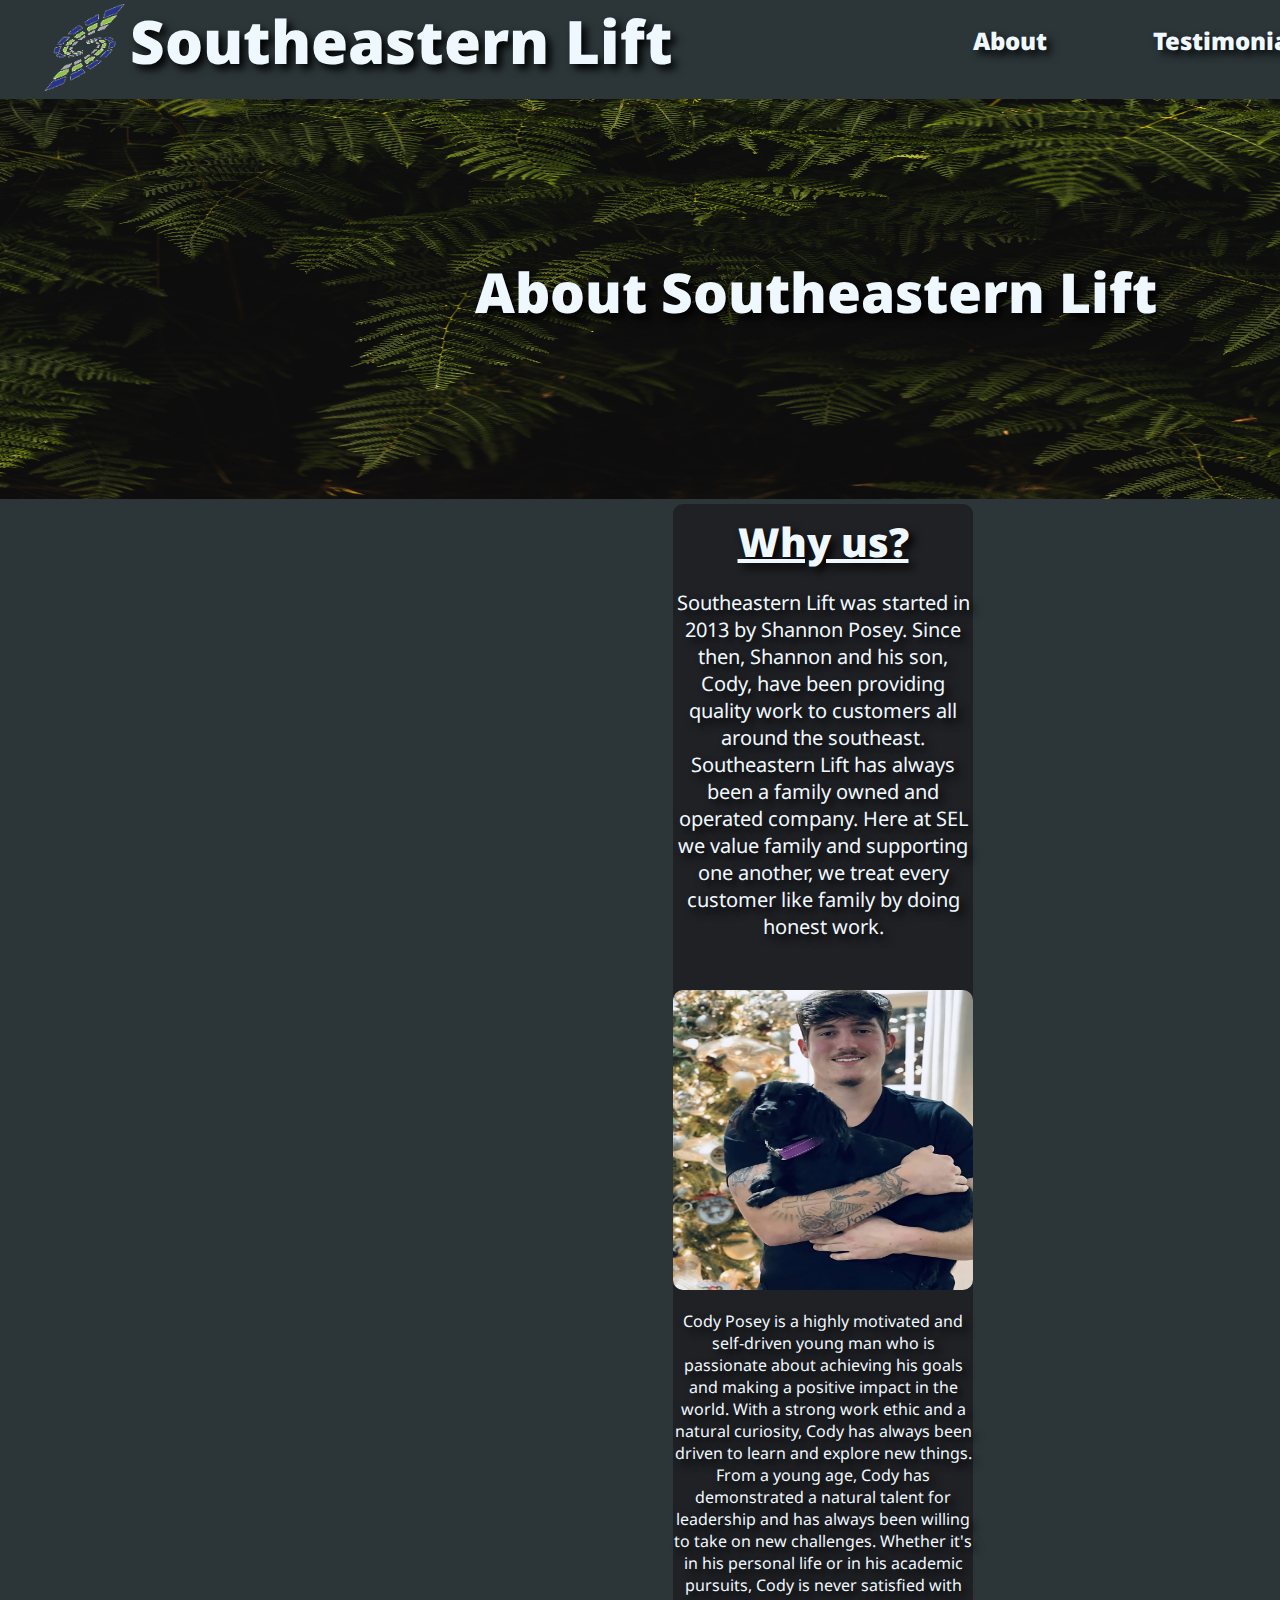
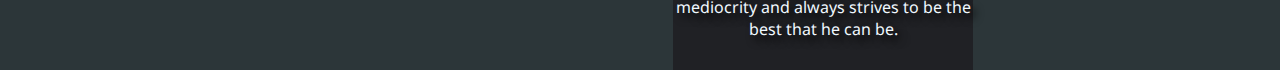
<file: about.html>
<!DOCTYPE html>
<html lang="en">
  <head>
    <meta charset="UTF-8" />
    <meta http-equiv="X-UA-Compatible" content="IE=edge" />
    <meta name="viewport" content="width=device-width, initial-scale=1.0" />
    <link rel="stylesheet" href="about.css" />
    <title>About</title>
  </head>
  <body>
    <div class="body-wrapper">
      <div class="grid-container">
        <nav class="logo-text">
          <span>Southeastern Lift</span>
        </nav>
        <section class="grid-logo">
          <a href="index.html"
            ><img id="logo" src="codylogo.png" alt="Southeastern Lifts Logo"
          /></a>
        </section>
        <section class="nav-additional">
          <a href="about.html"><span id="about">About</span></a>
          <span><a href="testimonials.html">Testimonials</a></span>
          <a href="contact.html"><span id="contact">Contact</span> </a>
        </section>
        <div class="about-bg">
          <img id="about-bg-img" src="testimonial-bg.jpg" />
        </div>
        <main class="header-main">
          <div class="text-wrapper">
            <span id="head-text">About Southeastern Lift</span>
          </div>
        </main>
        <div class="cody-image">
          <img id="cod-img-edit" src="codydog.jpeg" />
        </div>
        <div class="cody-img-text">
          <div class="cody-img-text-wrapper">
            <span>
              Cody Posey is a highly motivated and self-driven young man who is
              passionate about achieving his goals and making a positive impact
              in the world. With a strong work ethic and a natural curiosity,
              Cody has always been driven to learn and explore new things. From
              a young age, Cody has demonstrated a natural talent for leadership
              and has always been willing to take on new challenges. Whether
              it's in his personal life or in his academic pursuits, Cody is
              never satisfied with mediocrity and always strives to be the best
              that he can be.
            </span>
          </div>
        </div>
        <section class="why-grid">
          <h1 id="lefttext">Why us?</h1>
          <p id="supportleft">
            Southeastern Lift was started in 2013 by Shannon Posey. Since then,
            Shannon and his son, Cody, have been providing quality work to
            customers all around the southeast. Southeastern Lift has always
            been a family owned and operated company. Here at SEL we value
            family and supporting one another, we treat every customer like
            family by doing honest work.
          </p>
        </section>
      </div>
    </div>
  </body>
</html>
</file>
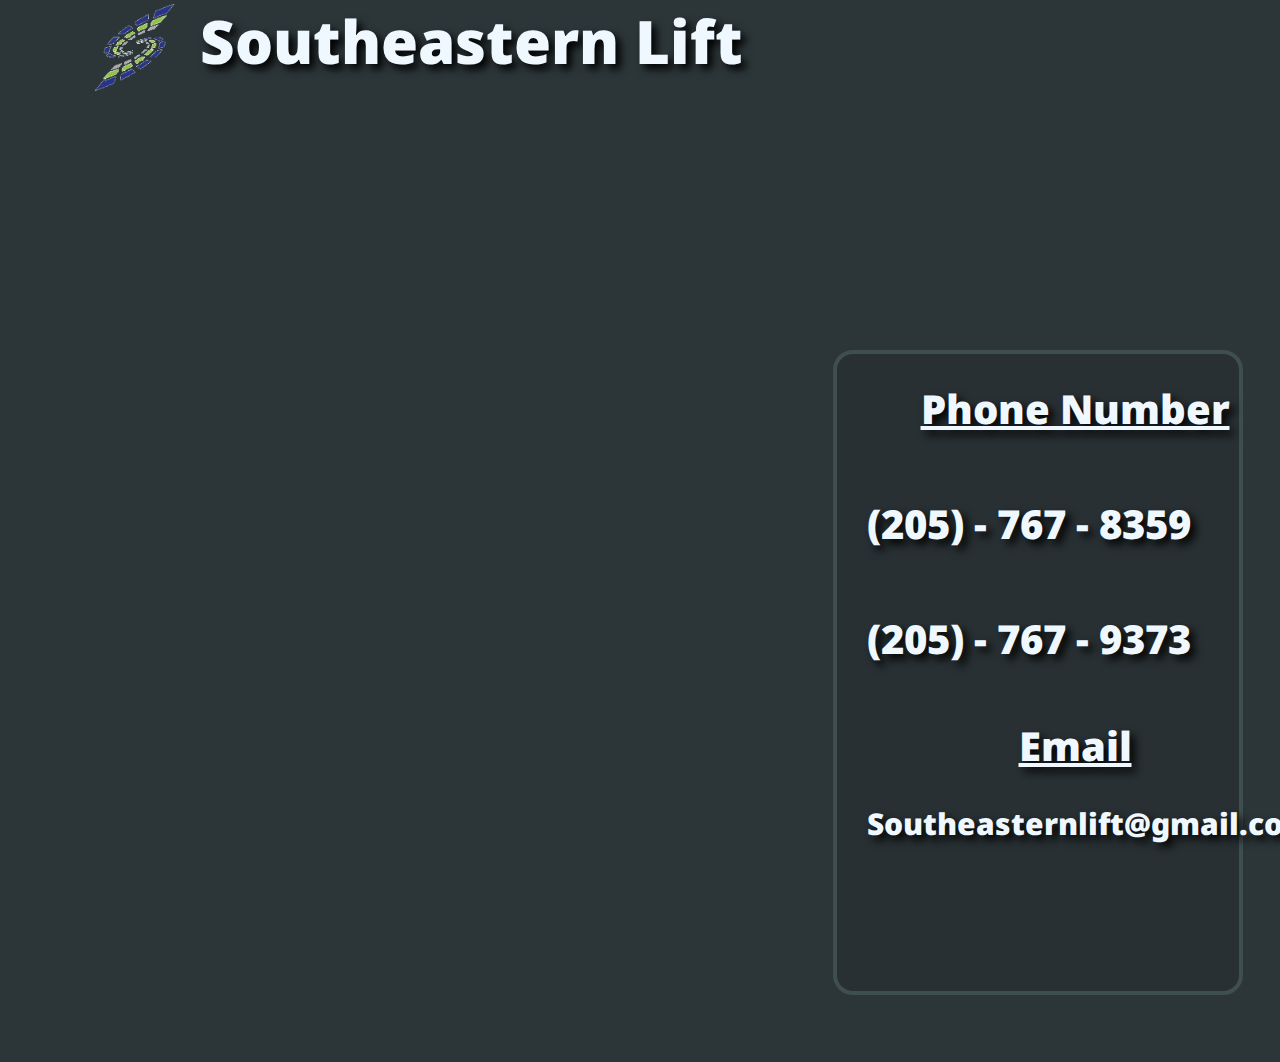
<file: contact.html>
<!DOCTYPE html>
<html lang="en">
  <head>
    <meta charset="UTF-8" />
    <meta http-equiv="X-UA-Compatible" content="IE=edge" />
    <meta name="viewport" content="width=device-width, initial-scale=1.0" />
    <link rel="stylesheet" href="contact.css" />
    <title>About</title>
  </head>
  <body>
    <div class="body-wrapper">
      <div class="grid-container">
        <nav class="logo-text">
          <span>Southeastern Lift</span>
        </nav>
        <section class="grid-logo">
          <a href="index.html"
            ><img id="logo" src="codylogo.png" alt="Southeastern Lifts Logo"
          /></a>
        </section>
        <section class="nav-additional">
          <a href="about.html"><span id="about">About</span></a>
          <span><a href="testimonials.html">Testimonials</a></span>
        </section>
        <section class="contact-grid">
          <div class="inside-contact-grid-top">
            <h1>Phone Number</h1>
            <p id="shannon-phone">(205) - 767 - 8359</p>
            <p id="cody-phone">(205) - 767 - 9373</p>
          </div>
          <div class="inside-contact-grid-bottom">
            <section class="text-wrapper">
              <span>Email</span>
            </section>
            <section class="text-wrapper2">
              <span id="email-address">Southeasternlift@gmail.com</span>
            </section>
          </div>
        </section>
      </div>
    </div>
  </body>
</html>
</file>
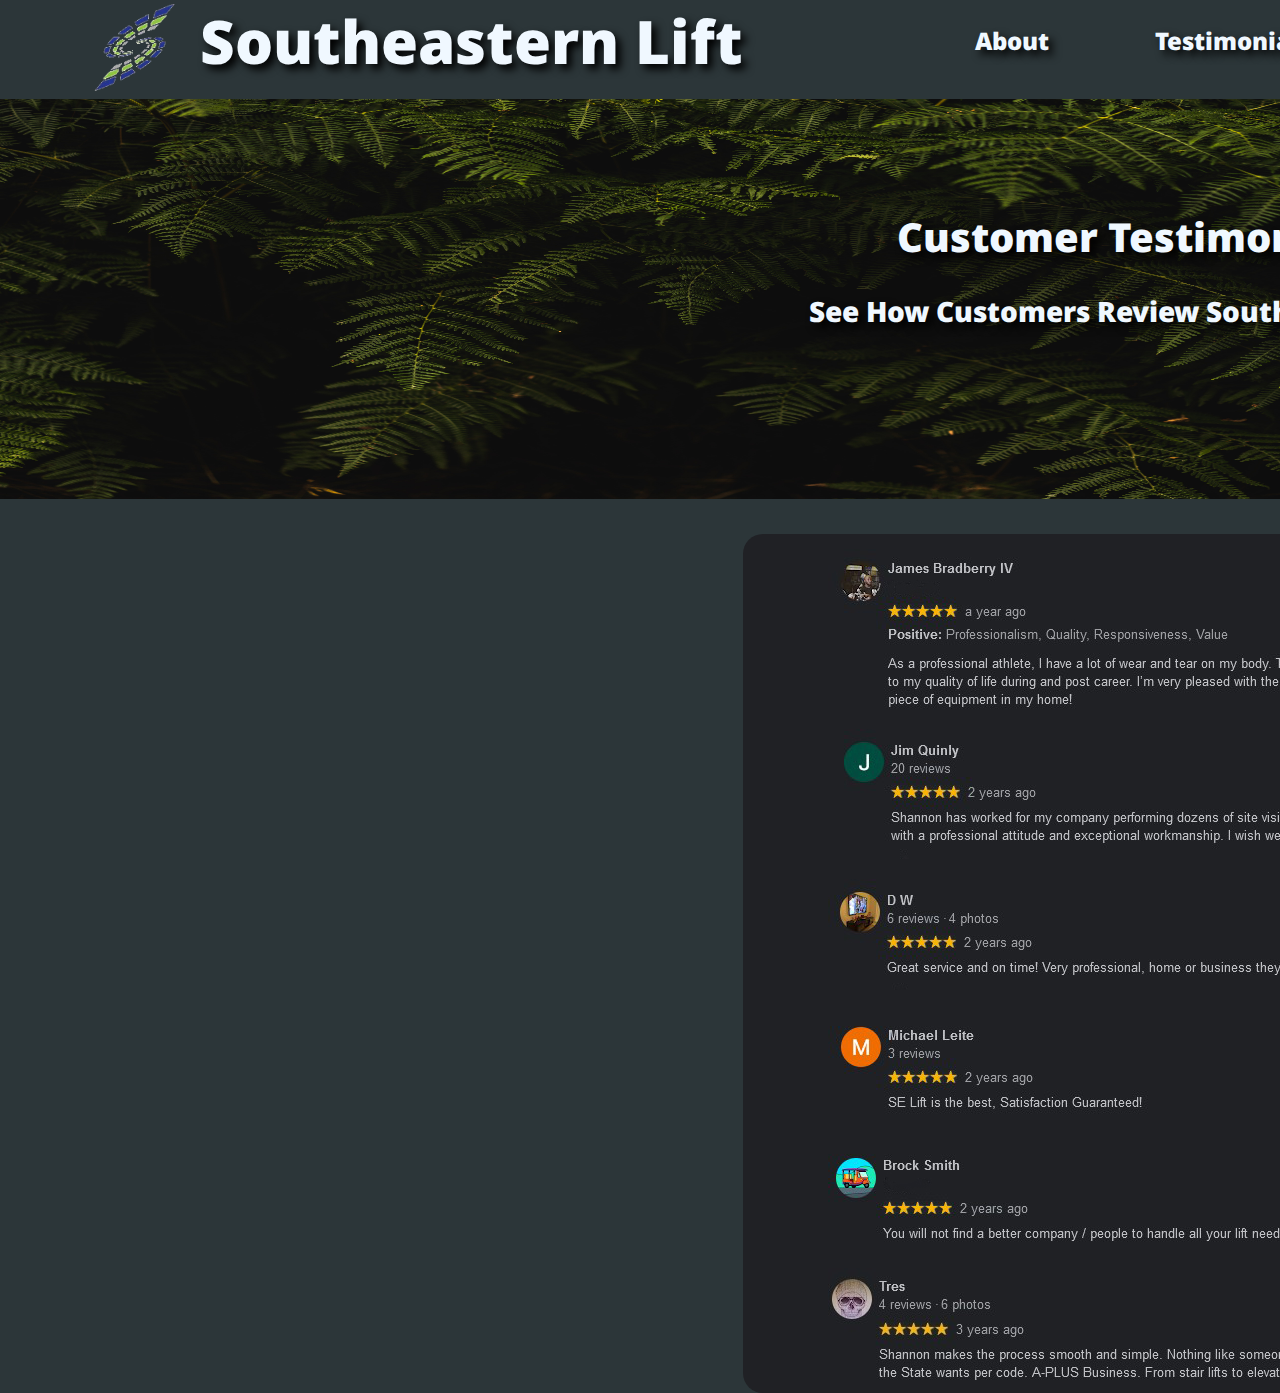
<file: testimonials.html>
<!DOCTYPE html>
<html lang="en">
  <head>
    <meta charset="UTF-8" />
    <meta http-equiv="X-UA-Compatible" content="IE=edge" />
    <meta name="viewport" content="width=device-width, initial-scale=1.0" />
    <link rel="stylesheet" href="testimonials.css" />
    <title>Testimonials</title>
  </head>
  <body>
    <div class="body-wrapper">
      <div class="grid-container">
        <nav class="logo-text">
          <a href="#">Southeastern Lift</a>
        </nav>
        <section class="grid-logo">
          <a href="index.html"
            ><img id="logo" src="codylogo.png" alt="Southeastern Lifts Logo"
          /></a>
        </section>
        <section class="nav-additional">
          <a href="about.html"><span id="about">About</span></a>
          <span><a href="testimonials.html">Testimonials</a></span>
          <a href="contact.html"><span id="contact">Contact</span> </a>
        </section>
        <section class="testimonials-bg">
          <img id="test-img" src="testimonial-bg.jpg" />
        </section>
        <section class="text-wrapper">
          <h1>Customer Testimonials</h1>
          <p>See How Customers Review Southeastern Lift</p>
        </section>
        <section class="testimonials-imgs">
          <img id="review1" src="review1.jpg" />
          <img id="review2" src="review2.jpg" />
          <img id="review3" src="review3.jpg" />
          <img id="review4" src="review4.jpg" />
          <img id="review5" src="review5.jpg" />
          <img id="review6" src="review6.jpg" />
        </section>
      </div>
    </div>
  </body>
</html>
</file>
<file: about.css>
@import url("https://fonts.googleapis.com/css?family=Noto+Sans&display=swap");

body {
  margin: 0;
  height: 100vh;
  font-family: "Noto Sans", sans-serif;
  background: #2c3639;
}

a:link {
  text-decoration: none;
  color: aliceblue;
}

a:visited {
  text-decoration: none;
  color: aliceblue;
}

a:active {
  text-decoration: none;
  color: aliceblue;
}

.grid-container {
  display: grid;
  grid-template-columns: 1fr auto 1fr 1fr;
  grid-template-rows: 0.9fr auto auto 7fr;
  height: 100vh;
}

nav {
  grid-column: 1 / 2;
  grid-row: 1 / 2;
}

.grid-logo {
  grid-column: 1 / 2;
  grid-row: 1 / 1;
}

#logo {
  height: 90px;
  padding-left: 40px;
  padding-top: 4px;
}

.logo-text {
  padding-left: 130px;
  width: 100%;
  text-align: left;
  font-size: 60px;
  font-weight: 900;
  white-space: nowrap;
  text-shadow: 5px 5px 8px black;
  color: aliceblue;
}

.nav-additional {
  grid-column: 3 / 3;
  grid-row: 1 / 2;
  text-align: center;
  word-spacing: 100px;
  font-size: 24px;
  padding-top: 24px;
  padding-right: 100px;
  font-weight: 900;
  white-space: nowrap;
  text-shadow: 5px 5px 8px black;
  color: aliceblue;
}

.header-main {
  grid-column: 1 / 4;
  grid-row: 2 / 2;
  text-align: center;
  padding-top: 65px;
}

.about-bg {
  grid-column: 1 / 4;
  grid-row: 2 / 2;
}

#about-bg-img {
  height: 400px;
  width: 100%;
}

.text-wrapper {
  grid-column: 2 / 2;
  grid-row: 2 / 2;
  text-align: center;
  background-size: cover;
  padding-top: 90px;
  padding-left: 200px;
}

h1 {
  color: aliceblue;
  font-weight: 900;
  text-shadow: 5px 5px 8px black;
  font-size: 40px;
  margin-top: 20px;
}

#head-text {
  color: aliceblue;
  font-weight: 900;
  text-shadow: 5px 5px 8px black;
  font-size: 55px;
  padding-right: 180px;
}

.why-grid {
  grid-column: 2 / 2;
  grid-row: 3 / 3;
  text-align: center;
  background-color: #202125;
  border-radius: 10px 10px 0px 0px;
}

#lefttext {
  font-size: 40px;
  text-decoration: underline;
  color: aliceblue;
  font-weight: 900;
  margin-top: 10px;
  margin-bottom: 0;
}

#supportleft {
  font-size: 20px;
  color: aliceblue;
  font-weight: 400;
  text-shadow: 5px 5px 8px black;
  margin-bottom: 0px;
}

.cody-image {
  grid-column: 2 / 2;
  grid-row: 4 / 4;
  background-color: #202125;
  border-radius: 0px;
}

#cod-img-edit {
  height: 300px;
  width: 300px;
  display: block;
  margin-left: auto;
  margin-right: auto;
  margin-top: 50px;
  border-radius: 10px;
}

.cody-img-text {
  grid-column: 2 / 2;
  grid-row: 4 / 4;
}

.cody-img-text-wrapper {
  color: aliceblue;
  font-weight: 400;
  text-shadow: 5px 5px 8px black;
  text-align: center;
  margin-top: 370px;
  margin-bottom: 30px;
}

@media only screen and (max-width: 601px) {
  a:link {
    text-decoration: none;
    color: aliceblue;
  }

  a:visited {
    text-decoration: none;
    color: aliceblue;
  }

  a:active {
    text-decoration: none;
    color: aliceblue;
  }

  .body-wrapper {
    overflow-x: auto;
    overflow-y: auto;
  }

  .grid-container {
    display: grid;
    grid-template-columns: 1fr;
    grid-template-rows: 1fr;
    height: 100vh;
  }

  nav {
    grid-column: 1 / 2;
    grid-row: 1 / 2;
  }

  .grid-logo {
    grid-column: 1 / 2;
    grid-row: 1 / 1;
  }

  #logo {
    position: relative;
    top: 5.9px;
    right: 3px;
    height: 50px;
    padding-left: 10px;
    padding-top: 4px;
  }

  .logo-text {
    padding-left: 60px;
    padding-top: 10px;
    width: 100%;
    text-align: left;
    font-size: 34px;
    font-weight: 900;
    white-space: nowrap;
    text-shadow: 5px 5px 8px black;
    color: aliceblue;
    position: relative;
    bottom: 5px;
  }

  .nav-additional {
    position: relative;
    top: 70px;
    left: 5vh;
    grid-column: 1 / 1;
    grid-row: 1 / 2;
    text-align: center;
    word-spacing: 50px;
    font-size: 15px;
    padding-top: 5px;
    padding-right: 250px;
    font-weight: 900;
    text-shadow: 5px 5px 8px black;
    white-space: nowrap;
  }

  .header-main {
    grid-column: 1 / 4;
    grid-row: 2 / 2;
    text-align: center;
    padding-top: 65px;
  }

  .about-bg {
    grid-column: 1 / 4;
    grid-row: 2 / 2;
  }

  #about-bg-img {
    height: 400px;
    width: 100%;
  }

  .text-wrapper {
    grid-column: 1 / 1;
    grid-row: 2 / 2;
    text-align: center;
    background-size: cover;
    padding-top: 90px;
    padding-left: 0px;
    padding-right: 180px;
  }

  h1 {
    color: aliceblue;
    font-weight: 900;
    text-shadow: 5px 5px 8px black;
    font-size: 40px;
    margin-top: 20px;
  }

  #head-text {
    color: aliceblue;
    font-weight: 900;
    text-shadow: 5px 5px 8px black;
    font-size: 30px;
    padding-right: 0px;
  }

  .why-grid {
    grid-column: 1 / 1;
    grid-row: 3 / 3;
    text-align: center;
  }

  #lefttext {
    font-size: 40px;
    text-decoration: underline;
    color: aliceblue;
    font-weight: 900;
    margin-top: 10px;
    margin-bottom: 0;
    margin-right: 150px;
  }

  #supportleft {
    width: 99vw;
    color: aliceblue;
    font-weight: 400;
    text-shadow: 5px 5px 8px black;
    margin-bottom: 0px;
  }

  .cody-image {
    grid-column: 1 / 1;
    grid-row: 4 / 4;
  }

  #cod-img-edit {
    height: 300px;
    width: 300px;
    display: block;
    margin-left: 50px;
    margin-right: auto;
    margin-top: 50px;
  }

  .cody-img-text {
    grid-column: 1 / 1;
    grid-row: 4 / 4;
  }

  .cody-img-text-wrapper {
    color: aliceblue;
    font-weight: 400;
    text-shadow: 5px 5px 8px black;
    text-align: center;
    margin-top: 370px;
    margin-bottom: 30px;
    width: 350px;
    font-size: 15px;
    text-align: left;
    margin-left: 15px;
  }
}
</file>
<file: contact.css>
@import url("https://fonts.googleapis.com/css?family=Noto+Sans&display=swap");

body {
  margin: 0;
  height: 100vh;
  font-family: "Noto Sans", sans-serif;
  background: #2c3639;
}

a:link {
  text-decoration: none;
  color: aliceblue;
}

a:visited {
  text-decoration: none;
  color: aliceblue;
}

a:active {
  text-decoration: none;
  color: aliceblue;
}
.grid-container {
  display: grid;
  grid-template-columns: 1fr 1fr;
  grid-template-rows: 1fr 1fr 1fr;
  height: 100vh;
}

nav {
  grid-column: 1 / 2;
  grid-row: 1 / 2;
}

.grid-logo {
  grid-column: 1 / 2;
  grid-row: 1 / 1;
}

#logo {
  height: 90px;
  padding-left: 90px;
  padding-top: 4px;
}

.logo-text {
  padding-left: 200px;
  width: 100%;
  text-align: left;
  font-size: 60px;
  font-weight: 900;
  white-space: nowrap;
  text-shadow: 5px 5px 8px black;
  color: aliceblue;
}

.nav-additional {
  grid-column: 3 / 3;
  grid-row: 1 / 2;
  text-align: center;
  word-spacing: 200px;
  font-size: 24px;
  padding-top: 24px;
  padding-right: 100px;
  font-weight: 900;
  text-shadow: 5px 5px 8px black;
}

.contact-grid {
  background: #283033;
  border: 4px solid #3f4e4f;
  height: 60%;
  width: 70%;
  margin-top: 350px;
  margin-left: 90px;
  border-radius: 20px;
  display: grid;
  grid-template-columns: 1fr;
  grid-template-rows: 1fr 1fr;
  position: relative;
}

.inside-contact-grid-top {
  grid-column: 1 / 1;
}

h1 {
  text-align: center;
  color: aliceblue;
  font-weight: 900;
  text-shadow: 5px 5px 8px black;
  font-size: 40px;
  padding-top: 0;
  text-decoration: underline;
}

p {
  padding-top: 20px;
  padding-left: 30px;
  font-size: 40px;
  color: aliceblue;
  font-weight: 900;
  text-shadow: 5px 5px 8px black;
}

.inside-contact-grid-bottom {
  grid-column: 1 / 2;
}

.text-wrapper {
  text-align: center;
  padding-top: 12px;
  color: aliceblue;
  font-weight: 900;
  text-shadow: 5px 5px 8px black;
  font-size: 40px;
  text-decoration: underline;
}

.text-wrapper2 {
  padding-top: 30px;
  padding-left: 30px;
  font-size: 30px;
}

#email-address {
  color: aliceblue;
  font-weight: 900;
  text-shadow: 5px 5px 8px black;
}

@media only screen and (max-width: 768px) {
  a:link {
    text-decoration: none;
    color: aliceblue;
  }

  a:visited {
    text-decoration: none;
    color: aliceblue;
  }

  a:active {
    text-decoration: none;
    color: aliceblue;
  }

  .body-wrapper {
    overflow-x: hidden;
    overflow-y: hidden;
    position: relative;
  }

  .grid-container {
    display: grid;
    grid-template-columns: 1fr;
    grid-template-rows: 1fr;
    height: 100vh;
  }

  nav {
    grid-column: 1 / 2;
    grid-row: 1 / 2;
  }

  .grid-logo {
    grid-column: 1 / 2;
    grid-row: 1 / 1;
  }

  #logo {
    position: relative;
    top: 5.9px;
    right: 3px;
    height: 50px;
    padding-left: 10px;
    padding-top: 4px;
  }

  .logo-text {
    padding-left: 60px;
    padding-top: 10px;
    width: 100%;
    text-align: left;
    font-size: 34px;
    font-weight: 900;
    white-space: nowrap;
    text-shadow: 5px 5px 8px black;
    color: aliceblue;
    position: relative;
    bottom: 5px;
  }

  .nav-additional {
    position: relative;
    top: 70px;
    left: 80px;
    grid-column: 1 / 1;
    grid-row: 1 / 2;
    text-align: center;
    word-spacing: 50px;
    font-size: 20px;
    padding-top: 5px;
    padding-right: 200px;
    font-weight: 900;
    text-shadow: 5px 5px 8px black;
    white-space: nowrap;
  }

  .contact-grid {
    grid-column: 1 / 2;
    background: #283033;
    border: 4px solid #3f4e4f;
    height: 65%;
    width: 60%;
    margin-left: 25px;
    border-radius: 20px;
    display: grid;
    grid-template-columns: 1fr;
    grid-template-rows: 1fr 1fr;
    position: relative;
    bottom: 250px;
    left: 32px;
  }

  .inside-contact-grid-top {
    grid-column: 1 / 1;
  }

  h1 {
    text-align: center;
    color: aliceblue;
    font-weight: 900;
    text-shadow: 5px 5px 8px black;
    font-size: 30px;
    padding-top: 0;
    text-decoration: underline;
    position: relative;
    right: 10px;
  }

  p {
    position: relative;
    right: 5px;
    font-size: 24px;
    color: aliceblue;
    font-weight: 900;
    text-shadow: 5px 5px 8px black;
    white-space: nowrap;
  }

  .inside-contact-grid-bottom {
    grid-column: 1 / 2;
  }

  .text-wrapper {
    text-align: center;
    padding-top: 12px;
    color: aliceblue;
    font-weight: 900;
    text-shadow: 5px 5px 8px black;
    font-size: 30px;
    text-decoration: underline;
    position: relative;
    right: 10px;
  }

  #email-address {
    position: relative;
    right: 25px;
    top: 0px;
    font-size: 18px;
    color: aliceblue;
    font-weight: 900;
    text-shadow: 5px 5px 8px black;
  }
}
</file>
<file: testimonials.css>
@import url("https://fonts.googleapis.com/css?family=Noto+Sans&display=swap");

body {
  margin: 0;
  height: 100vh;
  font-family: "Noto Sans", sans-serif;
  background: #2c3639;
}

a:link {
  text-decoration: none;
  color: aliceblue;
}

a:visited {
  text-decoration: none;
  color: aliceblue;
}

a:active {
  text-decoration: none;
  color: aliceblue;
}

.grid-container {
  display: grid;
  grid-template-columns: 1fr 1fr 1fr;
  grid-template-rows: 0.2fr auto 4fr;
  height: 100vh;
}

nav {
  grid-column: 1 / 2;
  grid-row: 1 / 2;
}

.grid-logo {
  grid-column: 1 / 2;
  grid-row: 1 / 1;
}

#logo {
  height: 90px;
  padding-left: 90px;
  padding-top: 4px;
}

.logo-text {
  padding-left: 200px;
  width: 100%;
  text-align: left;
  font-size: 60px;
  font-weight: 900;
  white-space: nowrap;
  text-shadow: 5px 5px 8px black;
  color: aliceblue;
}

.nav-additional {
  grid-column: 2 / 2;
  grid-row: 1 / 2;
  text-align: right;
  word-spacing: 100px;
  font-size: 24px;
  padding-top: 24px;
  padding-right: 10px;
  font-weight: 900;
  white-space: nowrap;
  text-shadow: 5px 5px 8px black;
  color: aliceblue;
}

.testimonials-bg {
  grid-column: 1 / 4;
  grid-row: 2 / 2;
}

#test-img {
  height: 400px;
  width: 100%;
}

.text-wrapper {
  grid-column: 2 / 2;
  grid-row: 2 / 2;
  text-align: center;
  background-size: cover;
}

h1 {
  color: aliceblue;
  font-weight: 900;
  text-shadow: 5px 5px 8px black;
  font-size: 40px;
  margin-top: 110px;
}

p {
  color: aliceblue;
  font-weight: 900;
  text-shadow: 5px 5px 8px black;
  font-size: 28px;
}

.testimonials-imgs {
  grid-column: 2 / 3;
  grid-row: 3 / 3;
  background-color: #202125;
  border-radius: 20px;
  margin-top: 30px;
}

#review1 {
  margin-left: 85px;
  margin-top: 15px;
}

#review2 {
  margin-left: 85px;
  margin-top: 15px;
}

#review3 {
  margin-left: 85px;
  margin-top: 15px;
}

#review4 {
  margin-left: 85px;
  margin-top: 15px;
}

#review5 {
  margin-left: 85px;
  margin-top: 15px;
}

#review6 {
  margin-left: 85px;
  margin-top: 15px;
}

@media only screen and (max-width: 601px) {
  a:link {
    text-decoration: none;
    color: aliceblue;
  }

  a:visited {
    text-decoration: none;
    color: aliceblue;
  }

  a:active {
    text-decoration: none;
    color: aliceblue;
  }

  .body-wrapper {
    overflow-x: hidden;
    overflow-y: auto;
  }

  .grid-container {
    display: grid;
    grid-template-columns: 1fr;
    grid-template-rows: 1fr;
    height: 100vh;
  }

  nav {
    grid-column: 1 / 2;
    grid-row: 1 / 2;
  }

  .grid-logo {
    grid-column: 1 / 2;
    grid-row: 1 / 1;
  }

  #logo {
    position: relative;
    top: 5.9px;
    right: 3px;
    height: 50px;
    padding-left: 10px;
    padding-top: 4px;
  }

  .logo-text {
    padding-left: 60px;
    padding-top: 10px;
    width: 100%;
    text-align: left;
    font-size: 34px;
    font-weight: 900;
    white-space: nowrap;
    text-shadow: 5px 5px 8px black;
    color: aliceblue;
    position: relative;
    bottom: 5px;
  }

  .nav-additional {
    position: relative;
    top: 70px;
    left: 5vh;
    grid-column: 1 / 1;
    grid-row: 1 / 2;
    text-align: center;
    word-spacing: 50px;
    font-size: 15px;
    padding-top: 5px;
    padding-right: 250px;
    font-weight: 900;
    text-shadow: 5px 5px 8px black;
    white-space: nowrap;
  }

  .testimonials-bg {
    grid-column: 1 / 1;
    grid-row: 2 / 2;
  }

  #test-img {
    height: 400px;
    width: 100%;
  }

  .text-wrapper {
    grid-column: 1 / 1;
    grid-row: 2 / 2;
    text-align: center;
    background-size: cover;
  }

  h1 {
    color: aliceblue;
    font-weight: 900;
    text-shadow: 5px 5px 8px black;
    font-size: 8vw;
    margin-top: 15vh;
    margin-right: 40vw;
  }

  p {
    color: aliceblue;
    font-weight: 900;
    text-shadow: 5px 5px 8px black;
    font-size: 3.9vw;
    margin-right: 40vw;
  }

  .testimonials-imgs {
    grid-column: 1 / 1;
    grid-row: 3 / 3;
    background-color: #202125;
    border-radius: 20px;
    margin-top: 30px;
    width: 46vh;
  }

  #review1 {
    margin-left: 0;
    width: 46vh;
  }

  #review2 {
    margin-left: 0;
    width: 46vh;
  }

  #review3 {
    margin-left: 0;
    width: 46vh;
  }

  #review4 {
    margin-left: 0;
    width: 46vh;
  }

  #review5 {
    margin-left: 0;
    width: 46vh;
  }

  #review6 {
    margin-left: 0;
    width: 46vh;
  }
}
</file>
